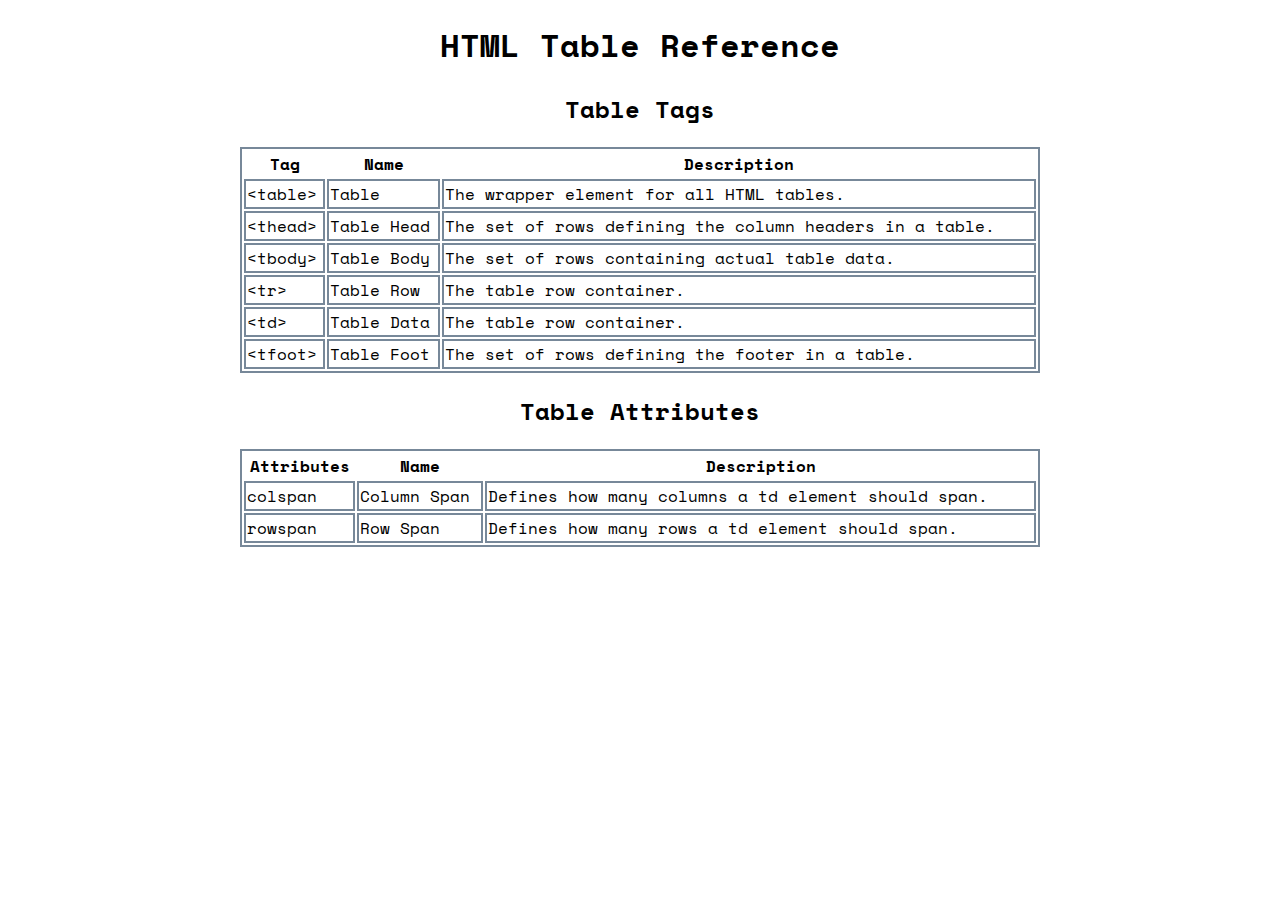
<file: CheatSheet/index.html>
<!DOCTYPE html>
<html>

<head>
  <title>HTML Table Reference</title>
  <link href="./style.css" type="text/css" rel="stylesheet">
  <link rel="preconnect" href="https://fonts.googleapis.com">
  <link rel="preconnect" href="https://fonts.gstatic.com" crossorigin>
  <link
    href="https://fonts.googleapis.com/css2?family=Abril+Fatface&family=Merriweather:ital,wght@0,400;0,700;1,400;1,700&family=Roboto+Condensed:ital,wght@0,100..900;1,100..900&family=Space+Mono&family=Work+Sans:ital,wght@0,100..900;1,100..900&display=swap"
    rel="stylesheet">
</head>

<body>
  <h1>HTML Table Reference</h1>
  <div class="tags">
    <h2>Table Tags</h2>
    <table>
      <tr>
        <th>Tag</th>
        <th>Name</th>
        <th>Description</th>
      </tr>
      <tr>
        <td>&lt;table&gt;</td>
        <td>Table</td>
        <td>The wrapper element for all HTML tables.</td>
      </tr>
      <tr>
        <td>&lt;thead&gt;</td>
        <td>Table Head</td>
        <td>The set of rows defining the column headers in a table.</td>
      </tr>
      <tr>
        <td>&lt;tbody&gt;</td>
        <td>Table Body</td>
        <td>The set of rows containing actual table data.</td>
      </tr>
      <tr>
        <td>&lt;tr&gt;</td>
        <td>Table Row</td>
        <td>The table row container.</td>
      </tr>
      <tr>
        <td>&lt;td&gt;</td>
        <td>Table Data</td>
        <td>The table row container.</td>
      </tr>
      <tr>
        <td>&lt;tfoot&gt;</td>
        <td>Table Foot</td>
        <td>The set of rows defining the footer in a table.</td>
      </tr>
    </table>
  </div>
  <div class="attributes">
    <h2>Table Attributes</h2>
    <table>
      <tr>
        <th>Attributes</th>
        <th>Name</th>
        <th>Description</th>
      </tr>
      <tr>
        <td>colspan</td>
        <td>Column Span</td>
        <td>Defines how many columns a td element should span.</td>
      </tr>
      <tr>
        <td>rowspan</td>
        <td>Row Span</td>
        <td>Defines how many rows a td element should span.</td>
      </tr>
    </table>
  </div>

</body>

</html>
</file>
<file: CheatSheet/style.css>
*{
    font-family: "Space Mono", serif;

}
h1, h2{
    text-align: center;
}
table{
    border: 2px solid lightslategrey;
    margin: 0 auto;
    width: 800px;
}
td{
    border: 2px solid lightslategrey;

}
</file>
